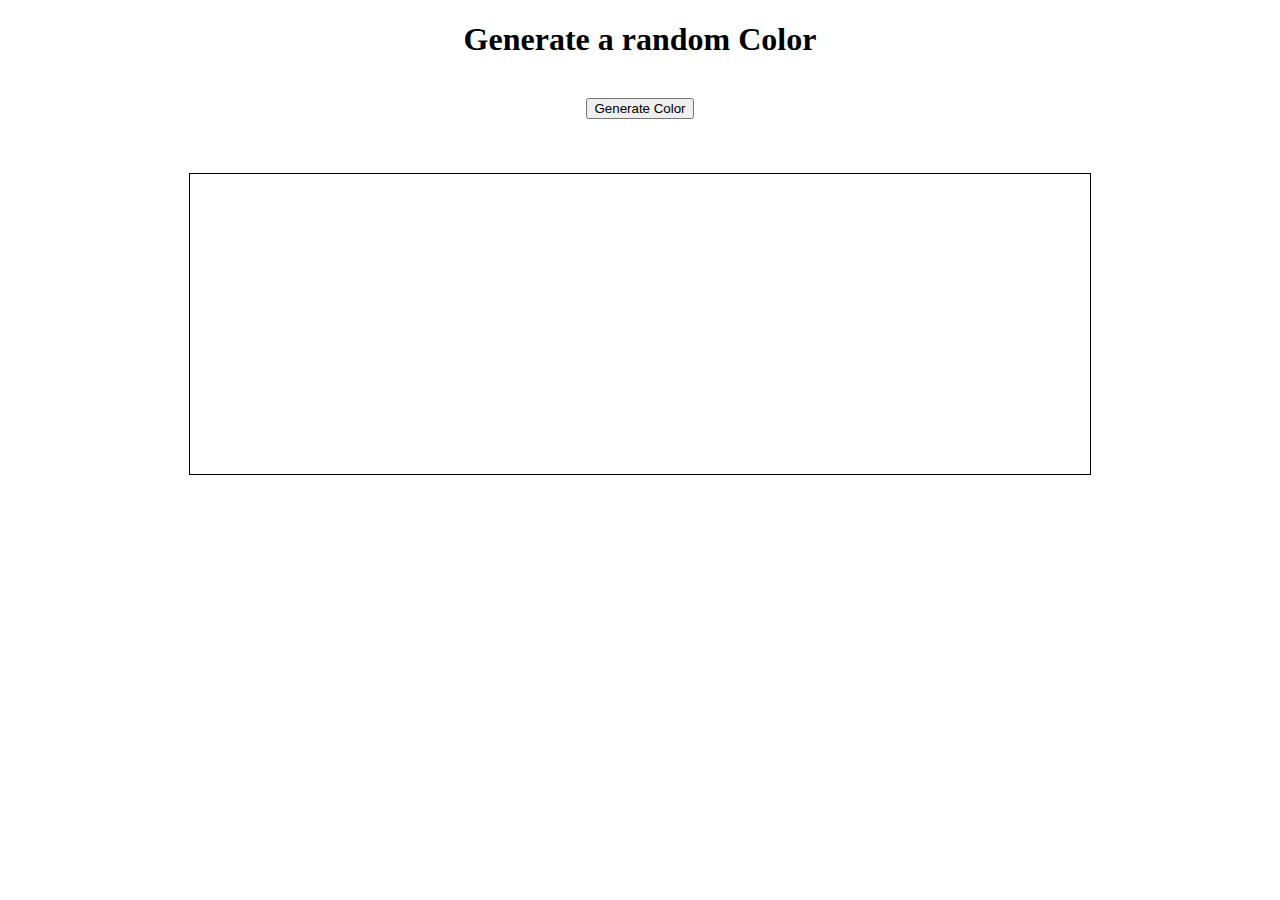
<file: Random-Color-Generator/index.html>
<!DOCTYPE html>
<html lang="en">
  <head>
    <meta charset="UTF-8" />
    <meta name="viewport" content="width=device-width, initial-scale=1.0" />
    <title>Document</title>
    <link rel="stylesheet" href="styles.css" />
  </head>
  <body>
    <h1 class="heading">Generate a random Color</h1>
    <br />
    <button>Generate Color</button>
    <br />
    <br />
    <br />
    <br />
    <div class="div"></div>
    <script src="app.js"></script>
  </body>
</html>
</file>
<file: Random-Color-Generator/styles.css>
/* * {
  margin: 0;
  padding: 0;
  box-sizing: border-box;
} */
body {
  text-align: center;
}
.div {
  margin: 0 auto;
  height: 300px;
  width: 900px;
  border: 1px solid black;
  /* text-align: center; */
}
</file>
